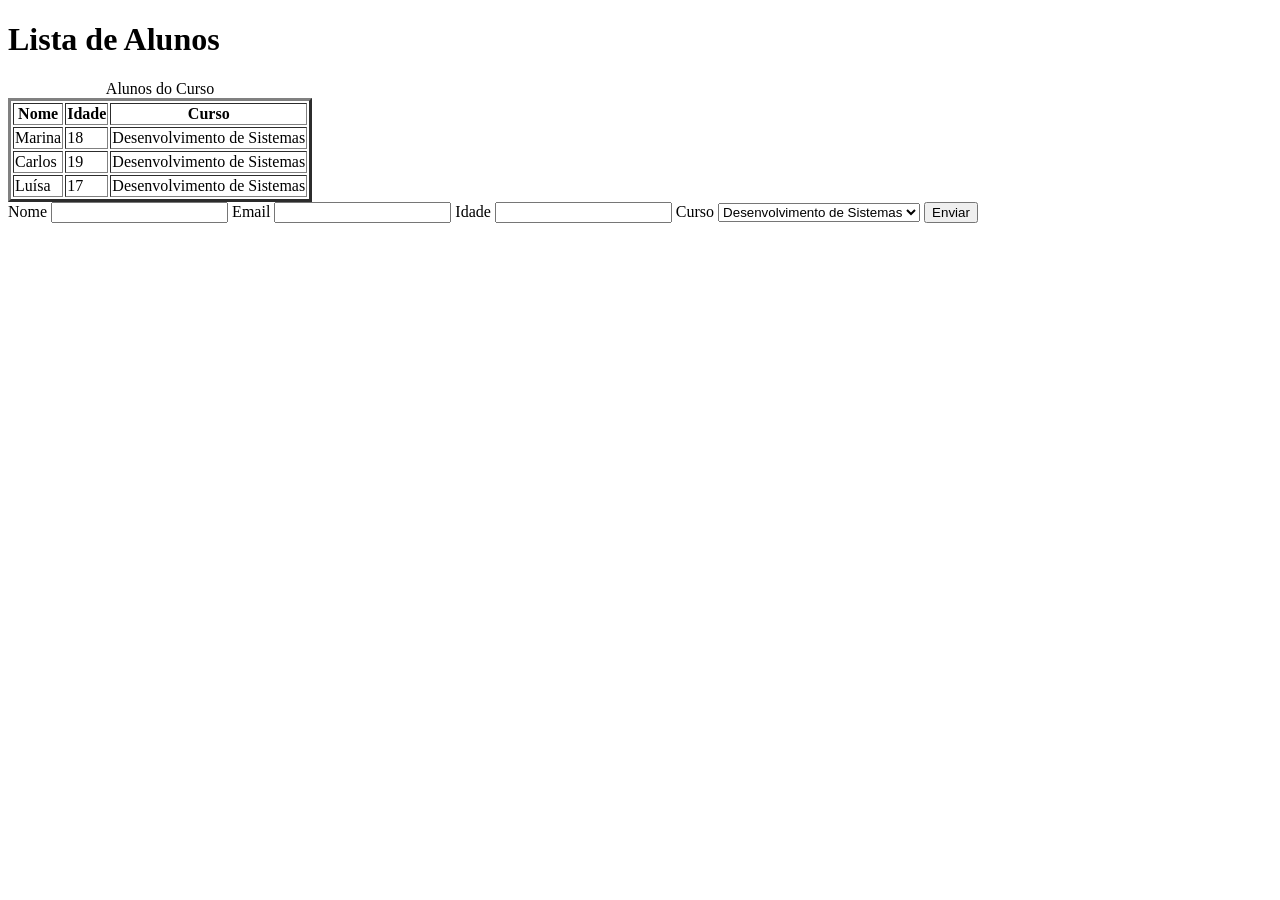
<file: projeto2/index.html>
<!DOCTYPE html>
<html lang="pt-BR">
<head>
    <meta charset="UTF-8">
    <meta name="viewport" content="width=device-width, initial-scale=1.0">
    <title>Cadastro de Alunos</title>

    <link rel="stylesheet" href="D:\pw1\html-css\projeto2\style.css">

</head>
<body>
    <div class="container">
        
        <h1 id="titulo-principal">Lista de Alunos</h1>

        <!-- Borda da tabela -->
        <table id="tabela" border="3">

        <!-- Título da tabela-->
        <caption>Alunos do Curso</caption>
        
        <!-- Cabeçalho da tabela-->
     
        
        <tr>
        <th>Nome</th>
        <th>Idade</th>
        <th>Curso</th>
        </tr>

        <tr>
        <td>Marina</td>
        <td>18</td>
        <td>Desenvolvimento de Sistemas</td>
        </tr>

        <tr>
        <td>Carlos</td>
        <td>19</td>
        <td>Desenvolvimento de Sistemas</td>
        </tr>
        
        <tr>
        <td>Luísa</td>
        <td>17</td>
        <td>Desenvolvimento de Sistemas</td>
        </tr>
        
        </table>
        
        <form>
        <label for="nome">Nome</label>
        <input type="text" id="nome" required>
        
       
        <label for="email">Email</label>
        <input type="email" id="email" required>

      
        <label for="idade">Idade</label>
        <input type="number" id="idade" required>

        <!-- Criação de opções interativas -->
        
        <label for="curso">Curso</label>
        
        <select id="curso">
        <option>Desenvolvimento de Sistemas</option>
        <option>Administração</option>
        <option>Informática</option>
        </select>

        <!-- Botão para enviar -->
        <button>Enviar</button>

        </form>
    </div>
</body>
</html>
</file>
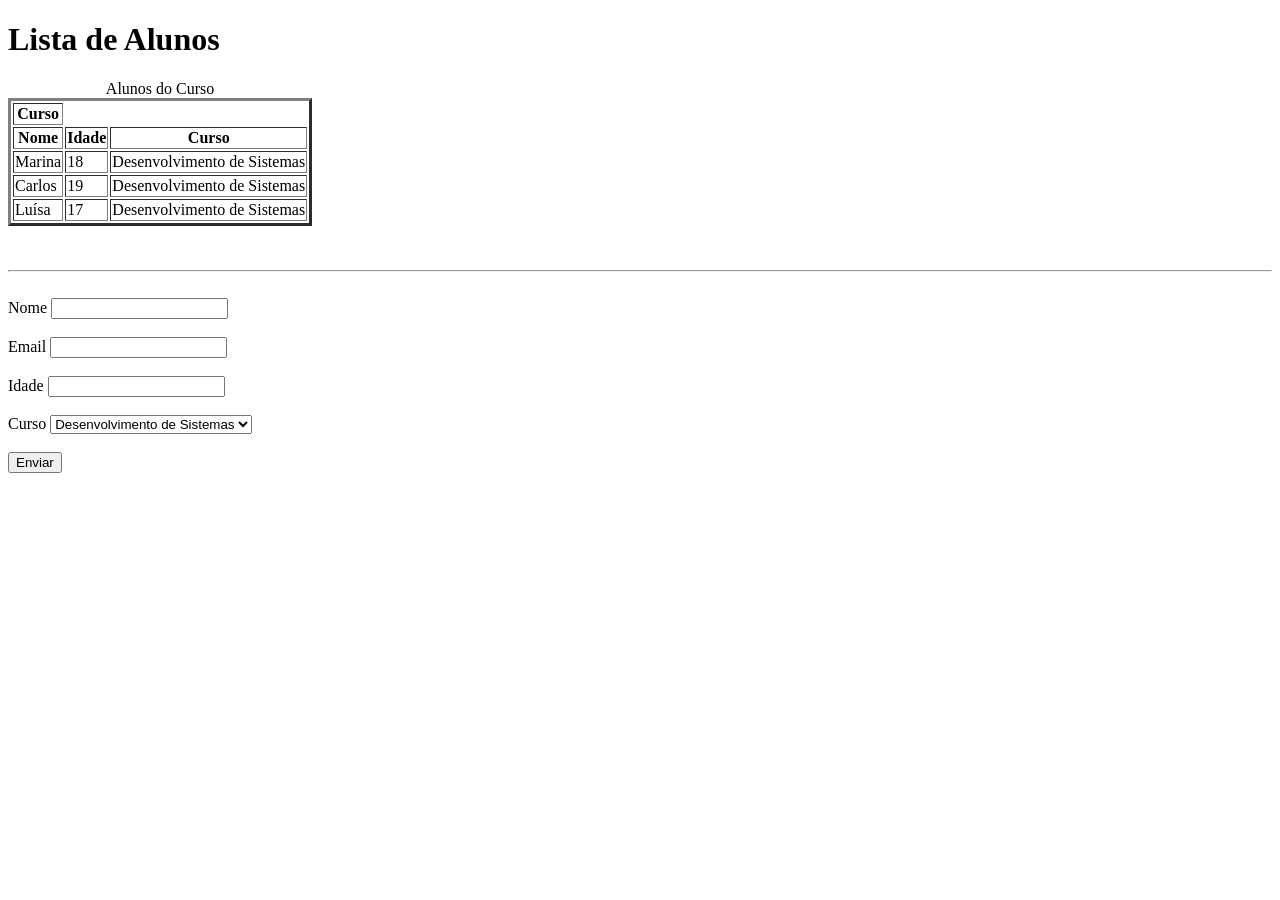
<file: formulario-tabela.html>
<!DOCTYPE html>
<html lang="pt-BR">
<head>
    <meta charset="UTF-8">
    <meta name="viewport" content="width=device-width, initial-scale=1.0">
    <title>Cadastro de Alunos</title>
</head>
<body>
    
    <h1>Lista de Alunos</h1>

    <!-- Borda da tabela -->
    <table border="3">

    <!-- Título da tabela-->
    <caption>Alunos do Curso</caption>
    
    <!-- Cabeçalho da tabela-->
    <thead>
    <th>Curso</th>    
    </thead>
    
    <tr>
    <th>Nome</th>
    <th>Idade</th>
    <th>Curso</th>
    </tr>

    <tr>
    <td>Marina</td>
    <td>18</td>
    <td>Desenvolvimento de Sistemas</td>
    </tr>

    <tr>
    <td>Carlos</td>
    <td>19</td>
    <td>Desenvolvimento de Sistemas</td>
    </tr>
    
    <tr>
    <td>Luísa</td>
    <td>17</td>
    <td>Desenvolvimento de Sistemas</td>
    </tr>
    
    </table>
    
    <br><br>
    <hr>
    <br>
    
    
    <form>
    <label for="nome">Nome</label>
    <input type="text" id="nome" required>
    
    <br><br>
    <label for="email">Email</label>
    <input type="email" id="email" required>

    <br><br>
    <label for="idade">Idade</label>
    <input type="number" id="idade" required>

    <!-- Criação de opções interativas -->
    <br><br>
    
    <label for="curso">Curso</label>
    
    <select id="curso">
    <option>Desenvolvimento de Sistemas</option>
    <option>Administração</option>
    <option>Informática</option>
    </select>

    <br><br>

    <!-- Botão para enviar -->
    <button>Enviar</button>

    </form>

</body>
</html>
</file>
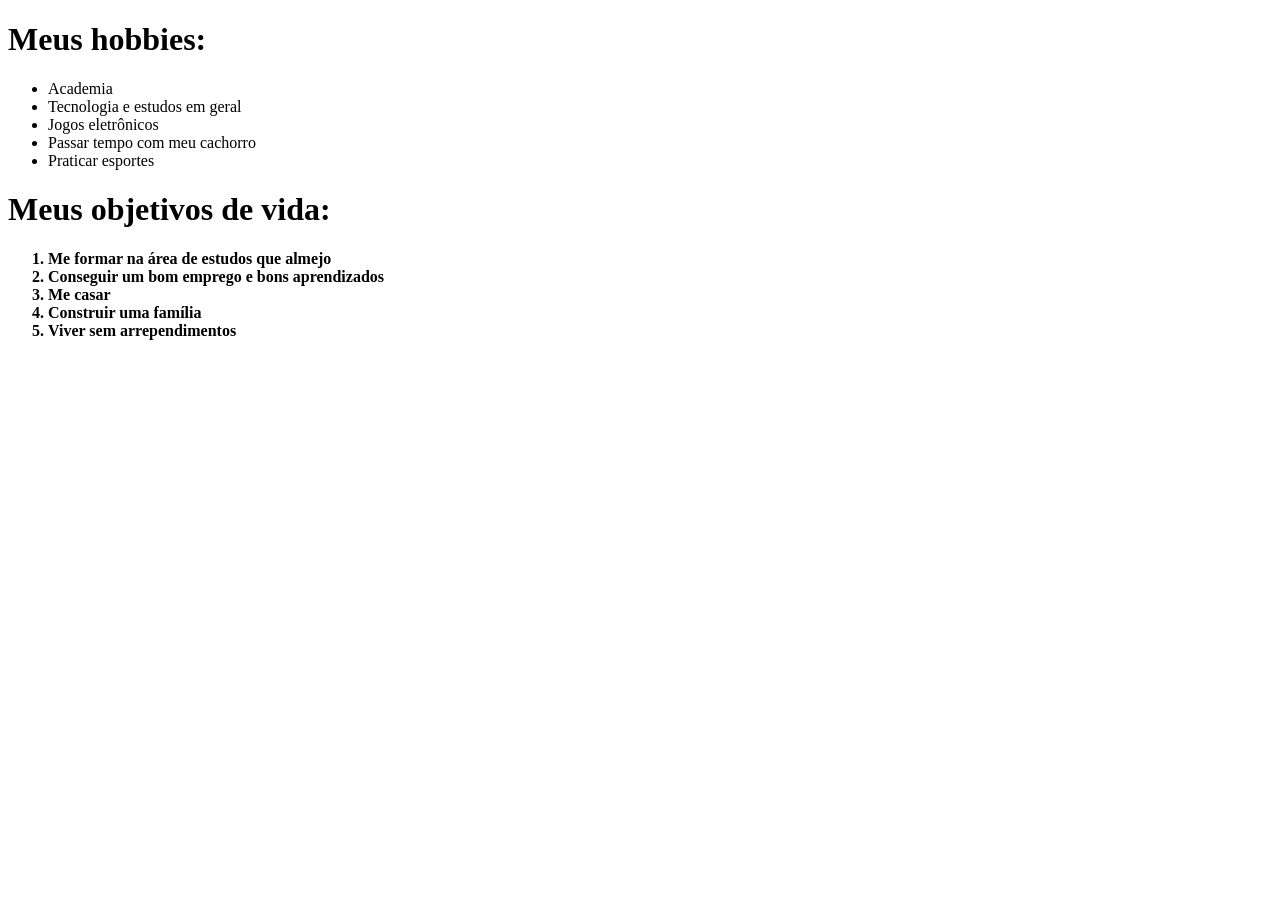
<file: Listas ol-ul.html>
<!DOCTYPE html>
<html lang="en">
<head>
    <meta charset="UTF-8">
    <meta name="viewport" content="width=device-width, initial-scale=1.0">
    <title>Listas - hobbies e objetivos </title>
</head>
<body>
    <h1>Meus hobbies:</h1>
    <ul>
		<li>Academia</li>
		<li>Tecnologia e estudos em geral</li>
		<li>Jogos eletrônicos</li>
        <li>Passar tempo com meu cachorro</li>
        <li>Praticar esportes</li>
    </ul>    
        
    <h1>Meus objetivos de vida:</h1>
    <ol>
        <b>
        <li>Me formar na área de estudos que almejo</li>
        <li>Conseguir um bom emprego e bons aprendizados</li>
        <li>Me casar</li>
        <li>Construir uma família</li>
        <li>Viver sem arrependimentos</li>
        </b>
    </ol>
</body>
</html>
</file>
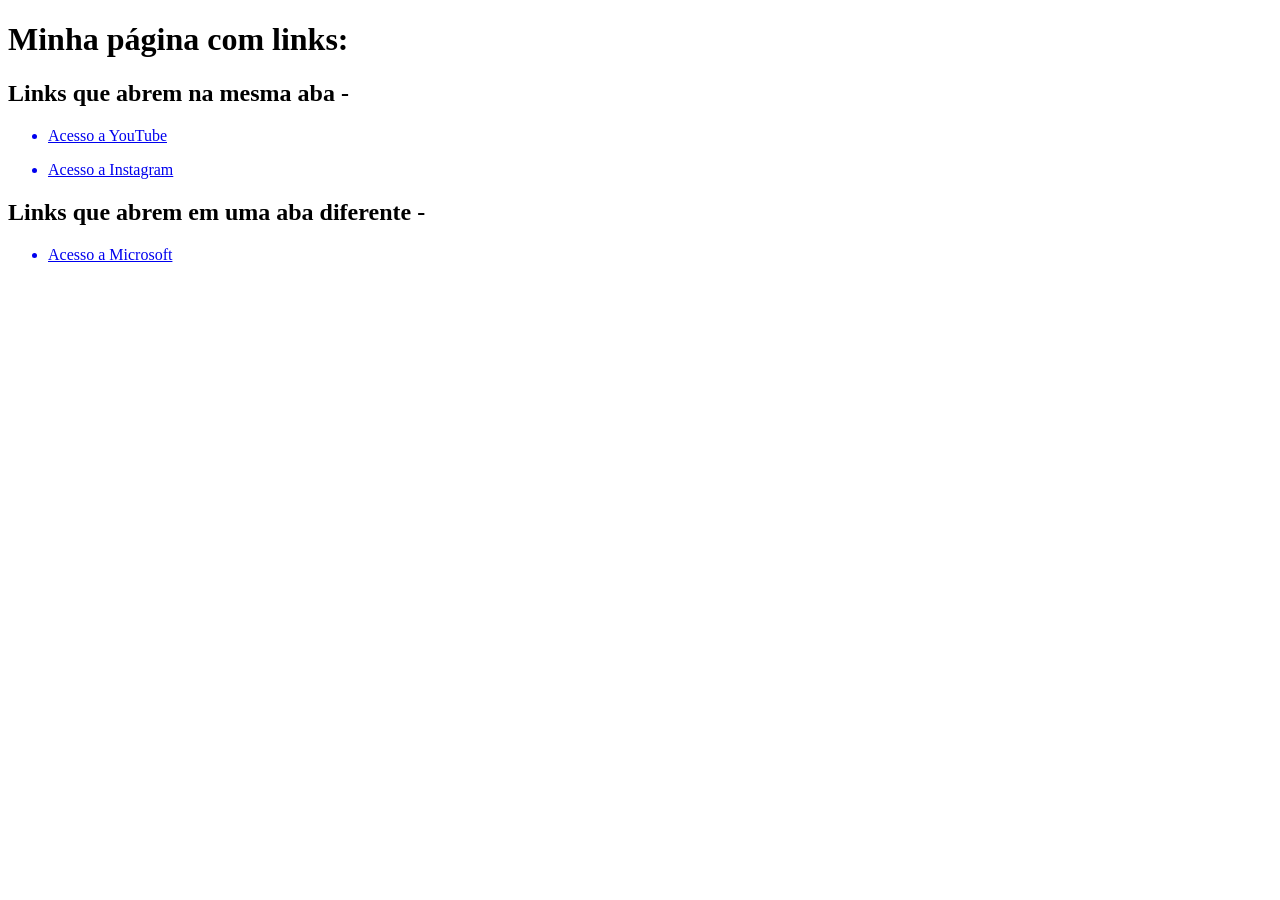
<file: Página com links.html>
<!DOCTYPE html>
<html lang="pt-BR">
<head>
    <meta charset="UTF-8">
    <meta name="viewport" content="width=device-width, initial-scale=1.0">
    
    <title>Links!</title>

    
</head>
<body>
    
    <h1>Minha página com links:</h1>

    <h2>Links que abrem na mesma aba -</h2>
    <ul>
        <a href="https://www.youtube.com/">
        <li>Acesso a YouTube</li>
    </ul>
    </a>

    <ul>
    <a href="https://www.instagram.com/" Acesso a Instagram>
        <li>Acesso a Instagram</li>
    </ul> 
    </a>
    
    <h2>Links que abrem em uma aba diferente -</h2>
    <ul>
    <a href="https://www.microsoft.com/pt-br" target="_blank">
        <li>Acesso a Microsoft</li>
    </ul>
    </a>
</body>
</html>
</file>
